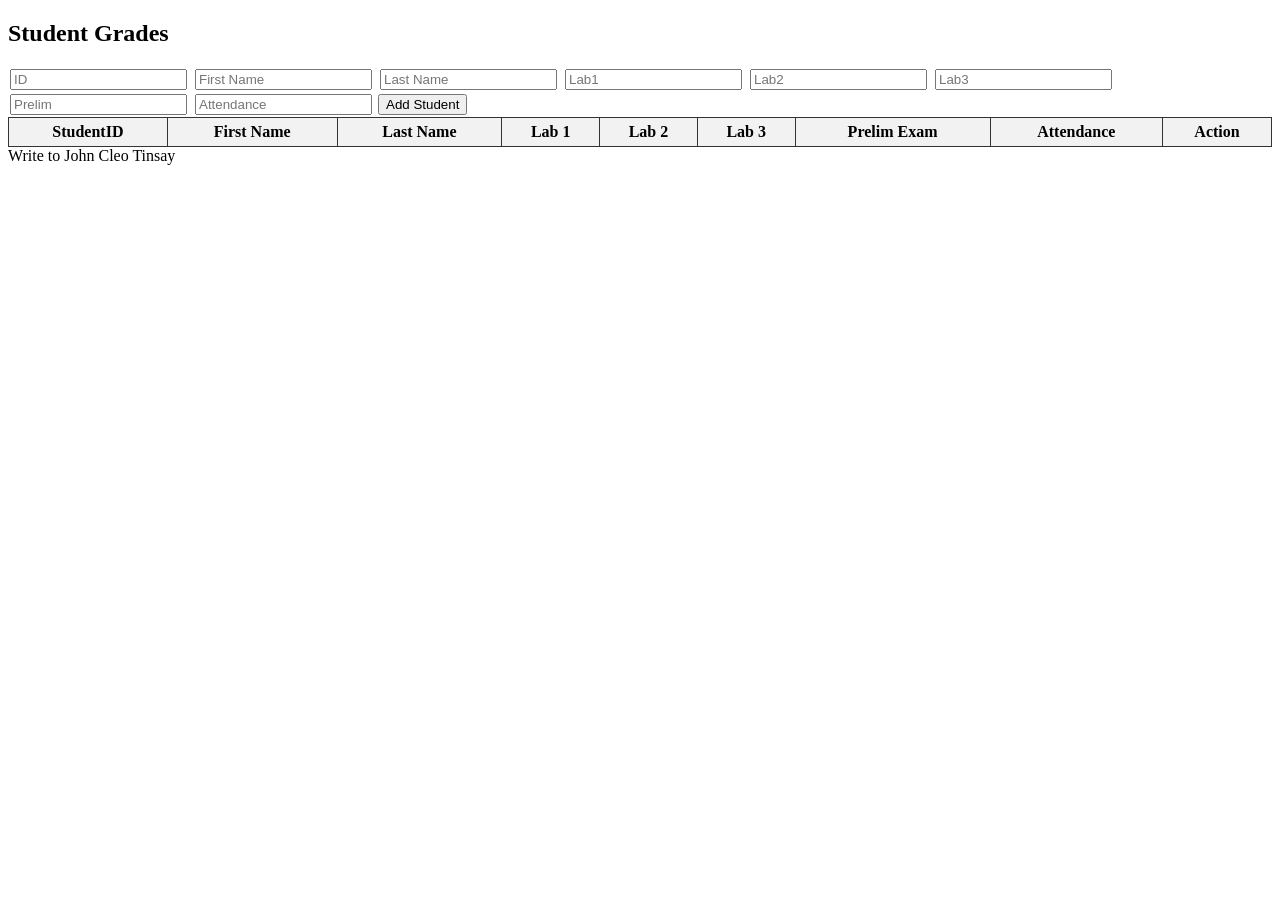
<file: index.html>
<!DOCTYPE html>
<html lang="en">
<head>
  <meta charset="UTF-8">
  <meta name="viewport" content="width=device-width, initial-scale=1.0">
  <title>Student Grades</title>
  <style>
    table { border-collapse: collapse; width: 100%; }
    th, td { border: 1px solid #333; padding: 5px; text-align: center; }
    th { background-color: #f2f2f2; }
    input { margin: 2px; }
    .delete-btn { cursor: pointer; color: red; }
  </style>
</head>
<body>

<h2>Student Grades</h2>

<form id="addStudentForm">
  <input type="text" name="StudentID" placeholder="ID" required>
  <input type="text" name="first_name" placeholder="First Name" required>
  <input type="text" name="last_name" placeholder="Last Name" required>
  <input type="number" name="LAB1" placeholder="Lab1" required>
  <input type="number" name="LAB2" placeholder="Lab2" required>
  <input type="number" name="LAB3" placeholder="Lab3" required>
  <input type="number" name="PRELIM" placeholder="Prelim" required>
  <input type="number" name="ATTENDANCE" placeholder="Attendance" required>
  <button type="submit">Add Student</button>
</form>

<table>
  <thead>
    <tr>
      <th>StudentID</th>
      <th>First Name</th>
      <th>Last Name</th>
      <th>Lab 1</th>
      <th>Lab 2</th>
      <th>Lab 3</th>
      <th>Prelim Exam</th>
      <th>Attendance</th>
      <th>Action</th>
    </tr>
  </thead>
  <tbody id="studentTableBody">
    <!-- Rows will go here -->
  </tbody>
</table>

<script src="script.js"></script>
</body>
</html>
Write to John Cleo Tinsay
</file>
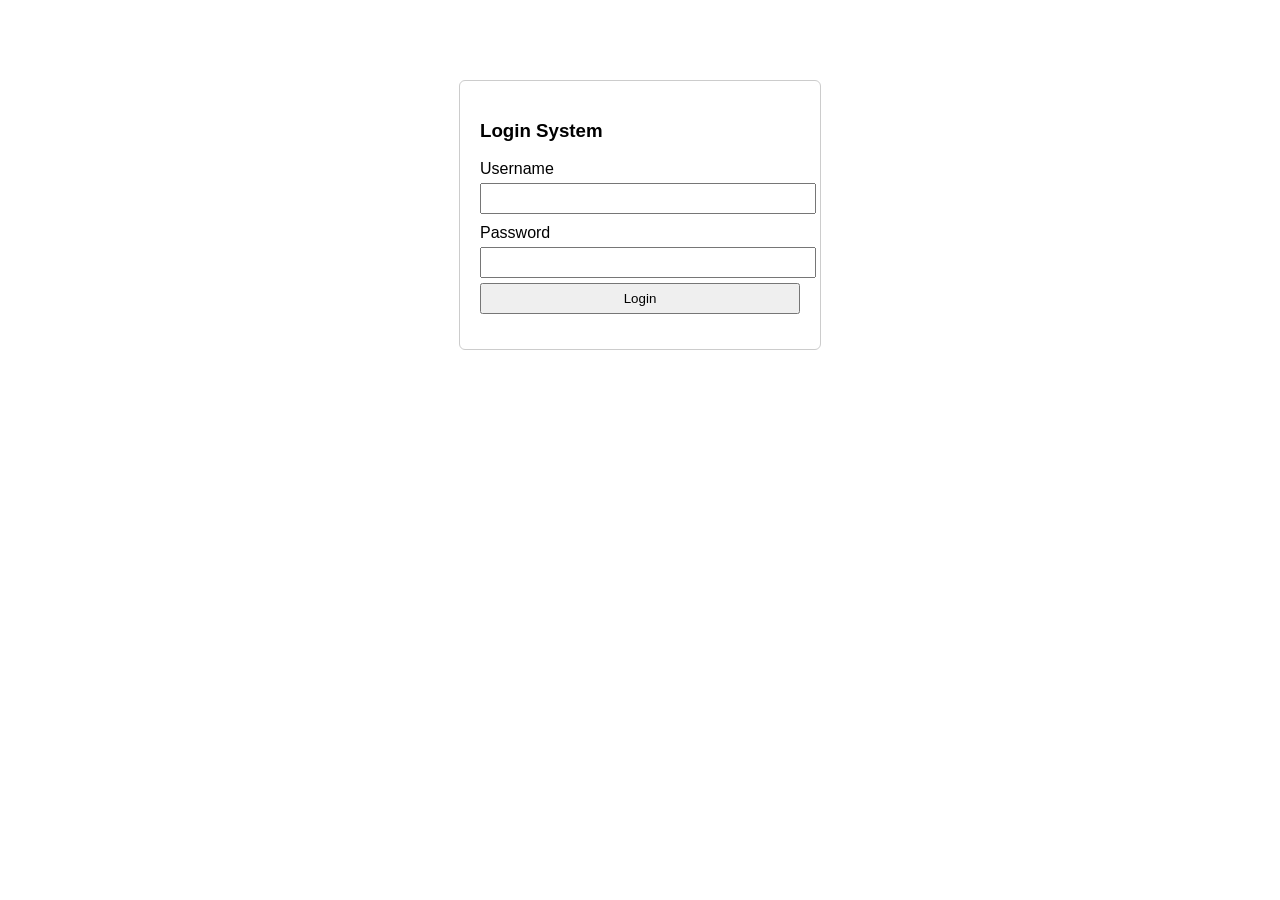
<file: AttendanceTracker/index.html>
<!DOCTYPE html>
<html lang="en">
<head>
    <meta charset="UTF-8">
    <title>Login System</title>
    <style>
        body {
            font-family: Arial, sans-serif;
        }
        .login-box {
            width: 320px;
            margin: 80px auto;
            border: 1px solid #ccc;
            padding: 20px;
            border-radius: 6px;
        }
        label {
            display: block;
            margin-top: 10px;
        }
        input, button {
            width: 100%;
            padding: 6px;
            margin-top: 5px;
        }
        #result {
            margin-top: 15px;
            font-weight: bold;
        }
    </style>
</head>
<body>

<div class="login-box">
    <h3>Login System</h3>

    <label>Username</label>
    <input type="text" id="username">

    <label>Password</label>
    <input type="password" id="password">

    <button onclick="login()">Login</button>

    <div id="result"></div>
</div>

<!-- Link to external JavaScript file -->
<script src="script.js"></script>

</body>
</html>
</file>
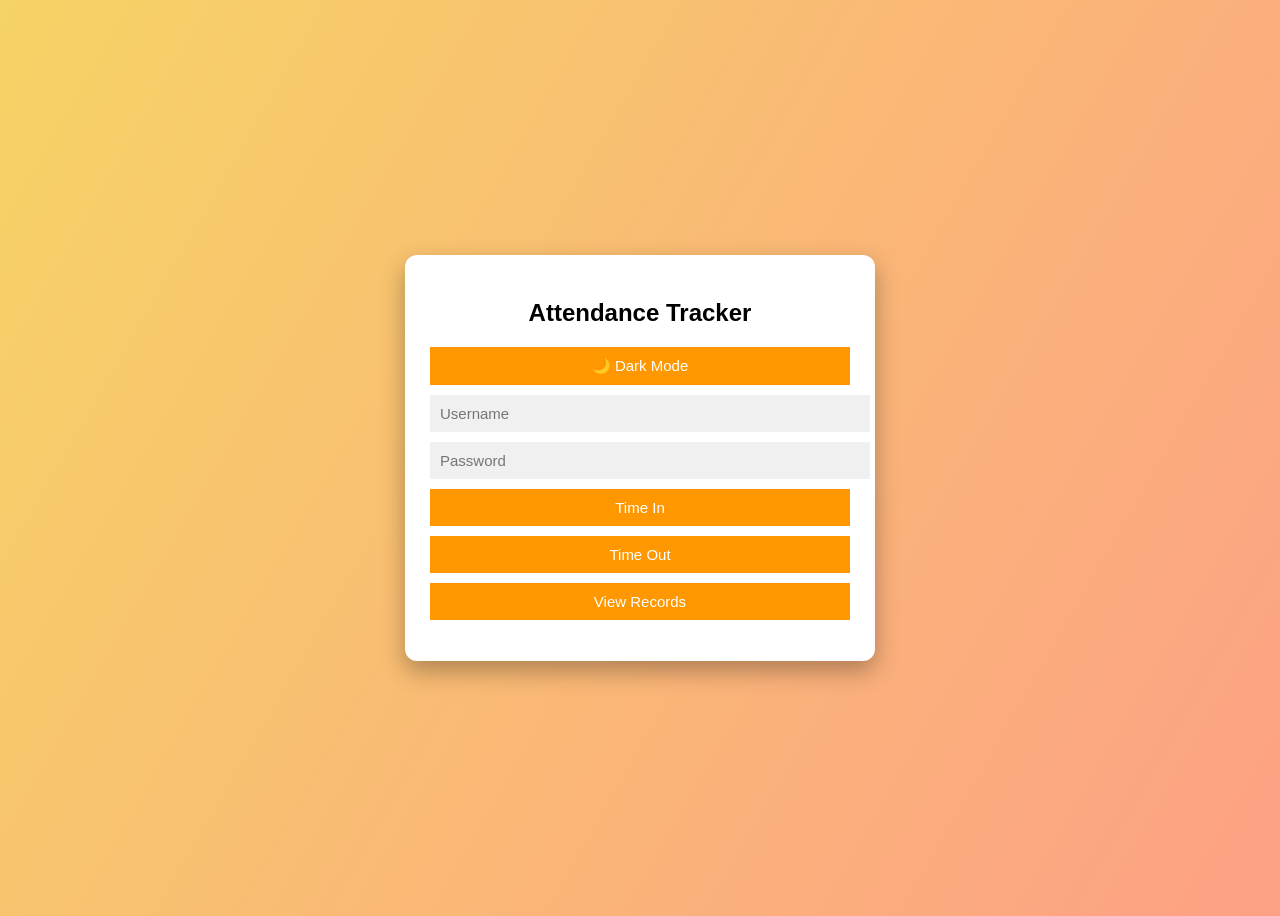
<file: PrelimLabwork2/index.html>
<!DOCTYPE html>
<html lang="en">
<head>
<meta charset="UTF-8">
<title>Attendance Tracker v2</title>

<style>
/* ===== THEME VARIABLES ===== */
:root{
  --bg: linear-gradient(120deg,#f6d365,#fda085);
  --box: #ffffff;
  --text: #000;
  --btn: #ff9800;
  --input: #f0f0f0;
}

body.dark{
  --bg: linear-gradient(135deg,#232526,#414345);
  --box: #2c2c2c;
  --text: #ffffff;
  --btn: #607d8b;
  --input: #444;
}

/* ===== BASE STYLES ===== */
body{
  font-family: Arial, sans-serif;
  background: var(--bg);
  display:flex;
  justify-content:center;
  align-items:center;
  height:100vh;
  color: var(--text);
}

.container{
  background: var(--box);
  width:420px;
  padding:25px;
  border-radius:12px;
  box-shadow:0 10px 25px rgba(0,0,0,0.3);
}

h2{text-align:center;margin-bottom:10px;}

input,button{
  width:100%;
  padding:10px;
  margin-top:10px;
  font-size:15px;
  border:none;
}

input{
  background: var(--input);
  color: var(--text);
}

button{
  background: var(--btn);
  color:white;
  cursor:pointer;
}

button:hover{opacity:.9;}

.notice{
  text-align:center;
  margin-top:10px;
  font-weight:bold;
}

table{
  width:100%;
  border-collapse:collapse;
  margin-top:15px;
  display:none;
}

th,td{
  border:1px solid #666;
  padding:6px;
  font-size:13px;
}

th{
  background: var(--btn);
  color:white;
}
</style>
</head>

<body>

<div class="container">
<h2>Attendance Tracker</h2>

<button onclick="toggleTheme()" id="themeBtn">🌙 Dark Mode</button>

<input type="text" id="user" placeholder="Username">
<input type="password" id="pass" placeholder="Password">

<button onclick="timeIn()">Time In</button>
<button onclick="timeOut()">Time Out</button>
<button onclick="showData()">View Records</button>

<p class="notice" id="msg"></p>

<table id="table">
<thead>
<tr>
<th>Name</th>
<th>Course</th>
<th>Time In</th>
<th>Time Out</th>
</tr>
</thead>
<tbody></tbody>
</table>
</div>

<script>
/* ===== USERS ===== */
const users = {
  "Urbino.uphmo": {
    pw: "Unknown4321",
    name: "Carlos Miguel Urbino",
    course: "BSCS"
  }
};

let records = JSON.parse(localStorage.getItem("attendance")) || [];

/* ===== BEEP ALERT ===== */
function playBeep(){
  const ctx = new (window.AudioContext || window.webkitAudioContext)();
  const osc = ctx.createOscillator();
  const gain = ctx.createGain();

  osc.type = "square";
  osc.frequency.setValueAtTime(800, ctx.currentTime);
  gain.gain.setValueAtTime(0.25, ctx.currentTime);

  osc.connect(gain);
  gain.connect(ctx.destination);

  osc.start();
  osc.stop(ctx.currentTime + 0.25);
}

/* ===== THEME TOGGLE ===== */
function toggleTheme(){
  document.body.classList.toggle("dark");
  const isDark = document.body.classList.contains("dark");

  localStorage.setItem("theme", isDark ? "dark" : "light");
  document.getElementById("themeBtn").innerText =
    isDark ? "☀ Light Mode" : "🌙 Dark Mode";
}

/* LOAD SAVED THEME */
if(localStorage.getItem("theme") === "dark"){
  document.body.classList.add("dark");
  document.getElementById("themeBtn").innerText = "☀ Light Mode";
}

/* ===== TIME FUNCTION ===== */
function now(){
  return new Date().toLocaleString();
}

/* ===== TIME IN ===== */
function timeIn(){
  const u = user.value.trim();
  const p = pass.value.trim();

  if(!users[u] || users[u].pw !== p){
    playBeep();
    msg.textContent = "❌ Invalid username or password";
    msg.style.color = "red";
    return;
  }

  if(records.some(r => r.user === u && !r.out)){
    msg.textContent = "⚠ Already timed in";
    msg.style.color = "orange";
    return;
  }

  records.push({
    user: u,
    name: users[u].name,
    course: users[u].course,
    in: now(),
    out: ""
  });

  save();
  msg.textContent = "✅ Time In successful";
  msg.style.color = "green";
}

/* ===== TIME OUT ===== */
function timeOut(){
  const u = user.value.trim();
  const p = pass.value.trim();

  if(!users[u] || users[u].pw !== p){
    playBeep();
    msg.textContent = "❌ Invalid username or password";
    msg.style.color = "red";
    return;
  }

  const rec = records.find(r => r.user === u && !r.out);
  if(!rec){
    msg.textContent = "⚠ No active time-in";
    msg.style.color = "orange";
    return;
  }

  rec.out = now();
  save();
  msg.textContent = "✅ Time Out recorded";
  msg.style.color = "green";
}

/* ===== SHOW DATA ===== */
function showData(){
  table.style.display = "table";
  const tbody = table.querySelector("tbody");
  tbody.innerHTML = "";

  records.forEach(r=>{
    tbody.innerHTML += `
      <tr>
        <td>${r.name}</td>
        <td>${r.course}</td>
        <td>${r.in}</td>
        <td>${r.out || "-"}</td>
      </tr>`;
  });
}

/* ===== SAVE ===== */
function save(){
  localStorage.setItem("attendance", JSON.stringify(records));
  user.value = "";
  pass.value = "";
}
</script>

</body>
</html>
</file>
